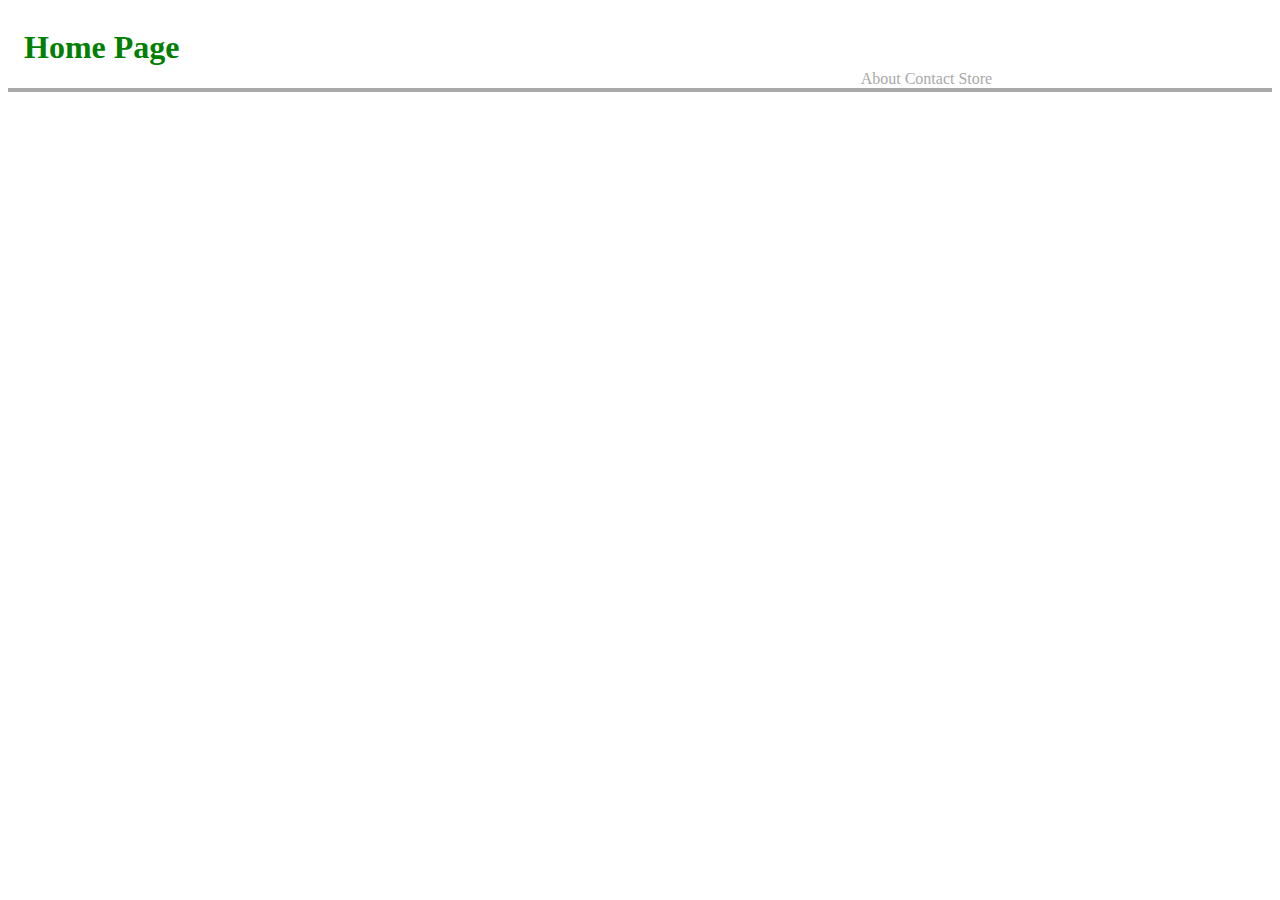
<file: index.html>
<!DOCTYPE html>
<html>
  <head>
    <meta charset="utf-8">
    <title>Home Page</title>
    <link rel="stylesheet" href="styles.css">
  </head>
  <body>
    <header>
      <h1>Home Page</h1>
      <nav>
        <a href="about.html">About</a>
        <a href="contact.html">Contact</a>
        <a href="store.html">Store</a>
      </nav>
    </header>
  </body>
</html>
</file>
<file: styles.css>
header {
  display: grid;
  grid-template-columns: repeat(6, 1fr);
  grid-gap: 15px;
  align-items: end;
  border-bottom: .25rem solid darkgrey;
}

h1 {
  grid-column: 1/span 2;
  margin-left: 1rem;
  color: green;
}

nav {
  grid-column: 5/ span 2;
}

nav a {
  text-decoration: none;
  color: darkgrey;
  font-size: 1rem;
}
</file>
